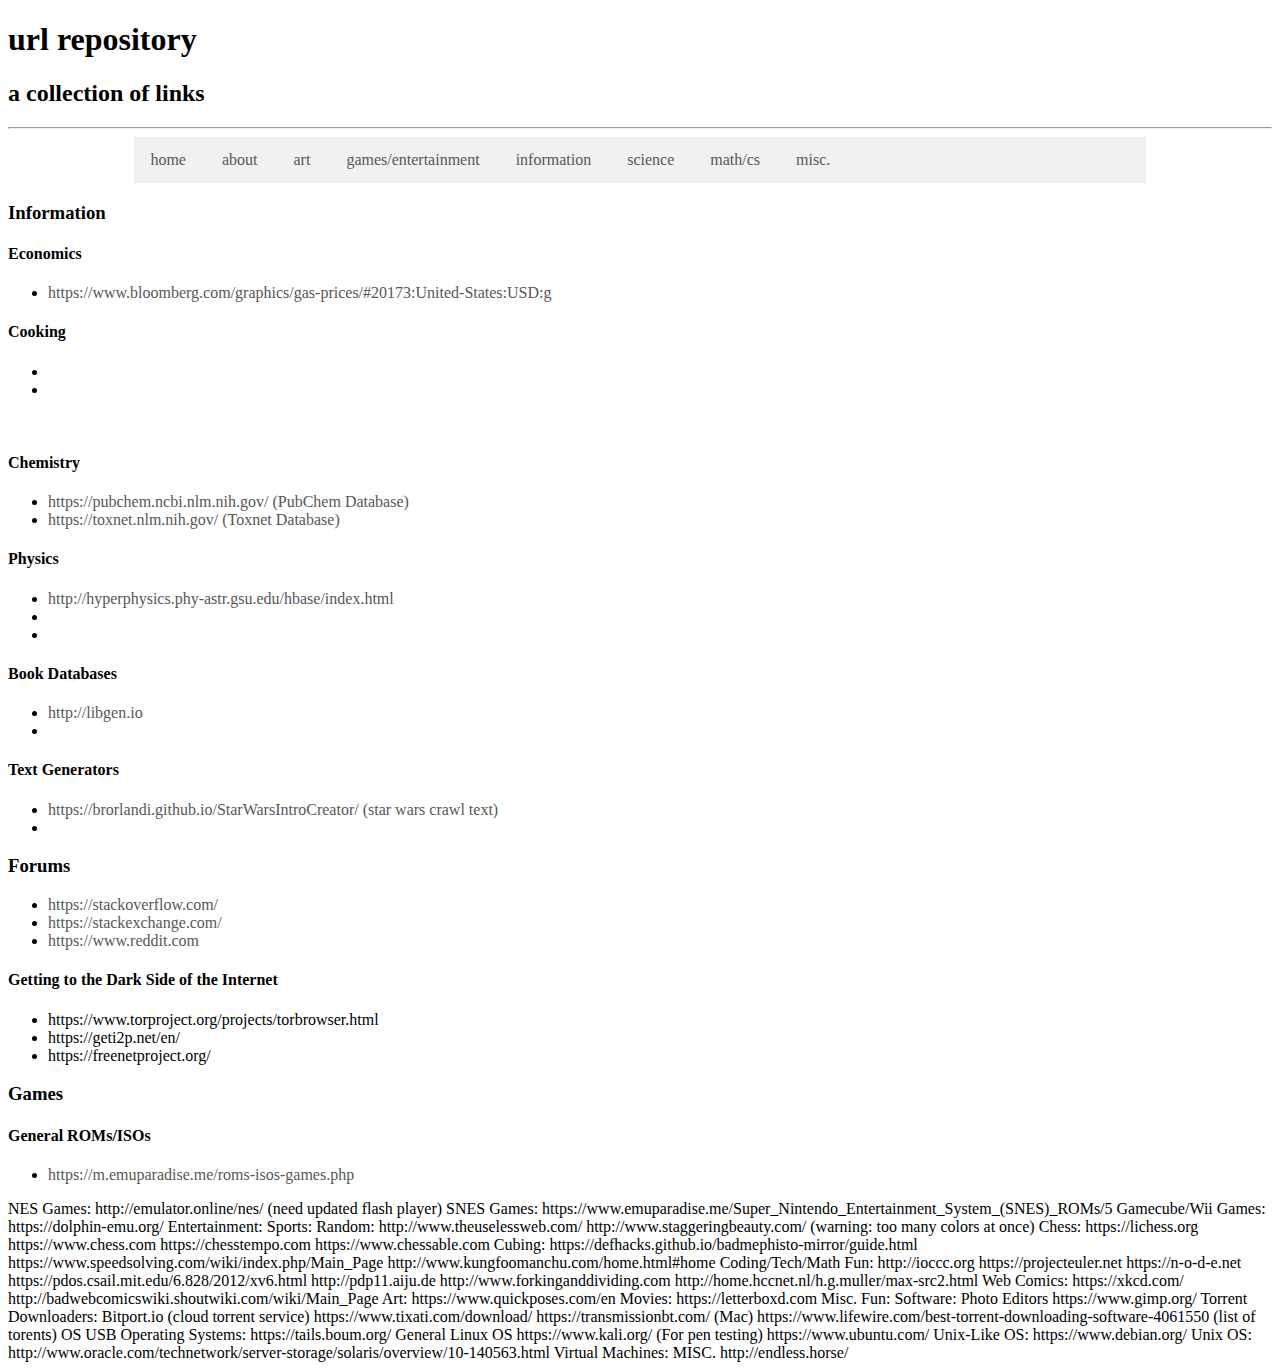
<file: index.html>
<!DOCTYPE html>

<html>

<head>
  <meta charset="utf-8">
  <meta name="viewport" content="width=device-width">
  <title>url repo</title>
  <link rel="shortcut icon" type="image/ico" href="/favicon.ONE.ico">
  <link rel="stylesheet" href="style.css"> 
</head>

<body>
<header>
<h1> url repository </h1>
<h2> a collection of links </h2>
</header>  


<hr>
  
<nav class="NavBar"> 
  <ul class="NavBar">
    <li> <a href="https://url-repo.github.io/">home</a> </li>
    <li> <a href="https://url-repo.github.io/about.html">about</a> </li>
    <li> <a href="https://url-repo.github.io/art.html">art</a> </li>
    <li> <a href="https://url-repo.github.io/games_ent_art.html">games/entertainment</a> </li>
    <li> <a href="https://url-repo.github.io/info.html">information</a> </li>
    <li> <a href="https://url-repo.github.io/science.html">science</a> </li> 
    <li> <a href="https://url-repo.github.io/mathcs.html">math/cs</a> </li>
    <li> <a href="https://url-repo.github.io/misc.html">misc.</a> </li>
  </ul> 
</nav> 


<h3>Information</h3>
  <h4>Economics</h4>
    <ul>
      <li><a href="https://www.bloomberg.com/graphics/gas-prices/#20173:United-States:USD:g">https://www.bloomberg.com/graphics/gas-prices/#20173:United-States:USD:g</a></li>
    </ul>  


  <h4>Cooking</h4>
    <ul>
      <li>
      <li>
    </ul>
  <br> 
      

  <h4>Chemistry</h4>
    <ul>
      <li> <a href="https://pubchem.ncbi.nlm.nih.gov/">https://pubchem.ncbi.nlm.nih.gov/ (PubChem Database)</a></li>
      <li> <a href="https://toxnet.nlm.nih.gov/">https://toxnet.nlm.nih.gov/ (Toxnet Database)</a></li>
    </ul>



 
  
  



  <h4>Physics</h4>
  <ul> 
    <li> <a href="http://hyperphysics.phy-astr.gsu.edu/hbase/index.html">http://hyperphysics.phy-astr.gsu.edu/hbase/index.html</a> </li>
    <li>  </li>
    <li>  </li>
  </ul>



 <h4>Book Databases</h4>
    <ul>
      <li> <a href="http://libgen.io">http://libgen.io</a> </li>
      <li>  </li>
    </ul> 


<h4>Text Generators</h4>
  <ul>
    <li> <a href="https://brorlandi.github.io/StarWarsIntroCreator/">https://brorlandi.github.io/StarWarsIntroCreator/ (star wars crawl text)</a> </li>
    <li> </li>
  </ul>



<h3>Forums</h3>
  <ul>
    <li> <a href="https://stackoverflow.com/">https://stackoverflow.com/</a> </li>
    <li> <a href="https://stackexchange.com/">https://stackexchange.com/</a> </li> 
    <li> <a href="https://www.reddit.com">https://www.reddit.com</a> </li>
  </ul> 


  <h4>Getting to the Dark Side of the Internet</h4> 
  <ul>
    <li> https://www.torproject.org/projects/torbrowser.html </li> 
    <li> https://geti2p.net/en/ </li> 
    <li> https://freenetproject.org/ </li>
  </ul> 



 
  <h3>Games</h3>
  <h4>General ROMs/ISOs</h4> 
  <ul>
      <li> <a href="https://m.emuparadise.me/roms-isos-games.php">https://m.emuparadise.me/roms-isos-games.php</a></li>
  </ul>

NES Games:
http://emulator.online/nes/ (need updated flash player)

SNES Games:
https://www.emuparadise.me/Super_Nintendo_Entertainment_System_(SNES)_ROMs/5 

Gamecube/Wii Games:
https://dolphin-emu.org/ 


Entertainment:
Sports:



Random:
http://www.theuselessweb.com/ 
http://www.staggeringbeauty.com/ (warning: too many colors at once)

Chess:
https://lichess.org
https://www.chess.com
https://chesstempo.com
https://www.chessable.com

Cubing:
https://defhacks.github.io/badmephisto-mirror/guide.html
https://www.speedsolving.com/wiki/index.php/Main_Page
http://www.kungfoomanchu.com/home.html#home



Coding/Tech/Math Fun:
http://ioccc.org
https://projecteuler.net
https://n-o-d-e.net
https://pdos.csail.mit.edu/6.828/2012/xv6.html
http://pdp11.aiju.de
http://www.forkinganddividing.com
http://home.hccnet.nl/h.g.muller/max-src2.html

Web Comics:
https://xkcd.com/
http://badwebcomicswiki.shoutwiki.com/wiki/Main_Page

      

Art:
https://www.quickposes.com/en

Movies:
https://letterboxd.com



Misc. Fun:


Software:

Photo Editors
https://www.gimp.org/ 


 
Torrent Downloaders:
Bitport.io (cloud torrent service)
https://www.tixati.com/download/ 
https://transmissionbt.com/ (Mac)
https://www.lifewire.com/best-torrent-downloading-software-4061550 (list of torents)


OS

USB Operating Systems:
https://tails.boum.org/ 

General Linux OS
https://www.kali.org/ (For pen testing) 
https://www.ubuntu.com/ 

Unix-Like OS:
https://www.debian.org/ 

Unix OS:
http://www.oracle.com/technetwork/server-storage/solaris/overview/10-140563.html 
       
     
     
Virtual Machines: 
  <a href="https://www.virtualbox.org/"></a>

MISC.
http://endless.horse/ 


</body>

</html>
</file>
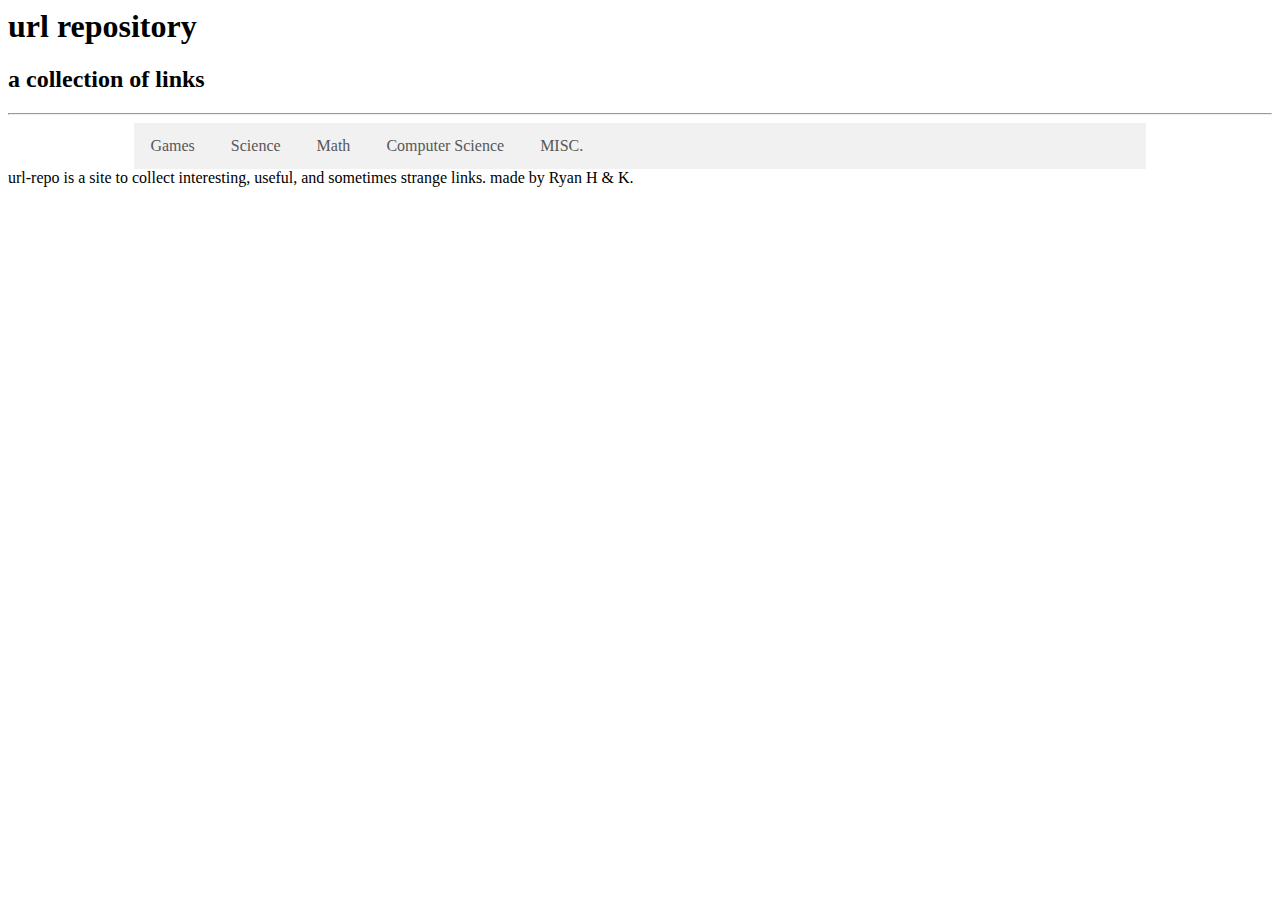
<file: about.html>
<head>
  <meta charset="utf-8">
  <meta name="viewport" content="width=device-width">
  <title>url repo subcat:about</title>
  <link rel="shortcut icon" type="image/ico" href="/favicon.ONE.ico">
  <link rel="stylesheet" href="style.css"> 
</head>

<body>
<header>
<h1> url repository </h1>
<h2> a collection of links </h2>
</header>  


<hr>
  
<nav class="NavBar"> 
  <ul class="NavBar"> 
    <li> Games </li> 
    <li> Science </li> 
    <li> Math </li>
    <li> Computer Science </li>
    <li> MISC. </li>
  </ul> 
</nav> 


url-repo is a site to collect interesting, useful, and sometimes strange links.

made by Ryan H & K.

</body>

</html>
</file>
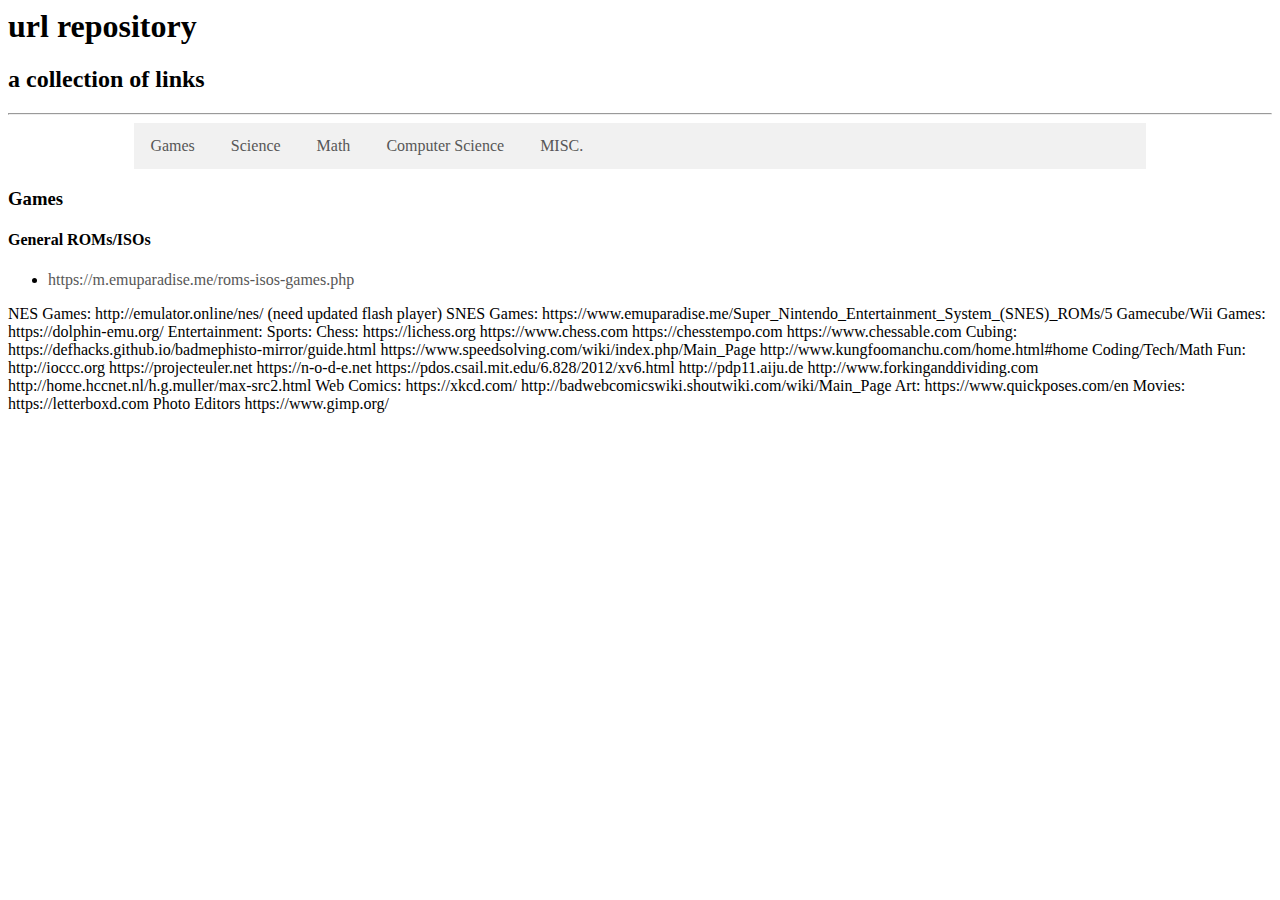
<file: games_ent_art.html>
<head>
  <meta charset="utf-8">
  <meta name="viewport" content="width=device-width">
  <title>url repo subcat:games/entertainment/art</title>
  <link rel="shortcut icon" type="image/ico" href="/favicon.ONE.ico">
  <link rel="stylesheet" href="style.css"> 
</head>

<body>
<header>
<h1> url repository </h1>
<h2> a collection of links </h2>
</header>  


<hr>
  
<nav class="NavBar"> 
  <ul class="NavBar"> 
    <li> Games </li> 
    <li> Science </li> 
    <li> Math </li>
    <li> Computer Science </li>
    <li> MISC. </li>
  </ul> 
</nav> 


 
  <h3>Games</h3>
  <h4>General ROMs/ISOs</h4> 
  <ul>
      <li> <a href="https://m.emuparadise.me/roms-isos-games.php">https://m.emuparadise.me/roms-isos-games.php</a></li>
  </ul>

NES Games:
http://emulator.online/nes/ (need updated flash player)

SNES Games:
https://www.emuparadise.me/Super_Nintendo_Entertainment_System_(SNES)_ROMs/5 

Gamecube/Wii Games:
https://dolphin-emu.org/ 


Entertainment:
Sports:



Chess:
https://lichess.org
https://www.chess.com
https://chesstempo.com
https://www.chessable.com

Cubing:
https://defhacks.github.io/badmephisto-mirror/guide.html
https://www.speedsolving.com/wiki/index.php/Main_Page
http://www.kungfoomanchu.com/home.html#home



Coding/Tech/Math Fun:
http://ioccc.org
https://projecteuler.net
https://n-o-d-e.net
https://pdos.csail.mit.edu/6.828/2012/xv6.html
http://pdp11.aiju.de
http://www.forkinganddividing.com
http://home.hccnet.nl/h.g.muller/max-src2.html

Web Comics:
https://xkcd.com/
http://badwebcomicswiki.shoutwiki.com/wiki/Main_Page

      

Art:
https://www.quickposes.com/en

Movies:
https://letterboxd.com




Photo Editors
https://www.gimp.org/ 



</body>

</html>
</file>
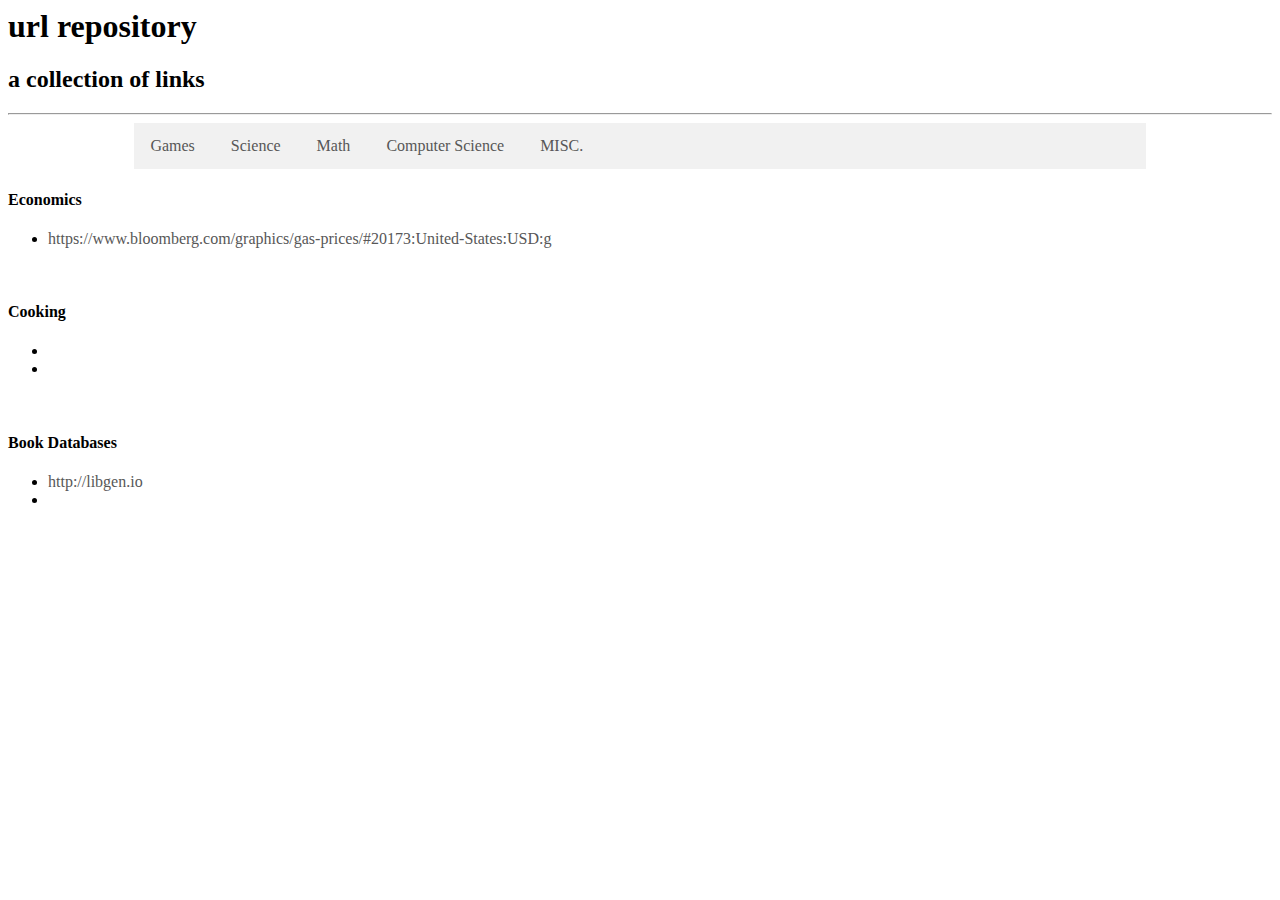
<file: info.html>
<head>
  <meta charset="utf-8">
  <meta name="viewport" content="width=device-width">
  <title>url repo subcat:information</title>
  <link rel="shortcut icon" type="image/ico" href="/favicon.ONE.ico">
  <link rel="stylesheet" href="style.css"> 
</head>

<body>
<header>
<h1> url repository </h1>
<h2> a collection of links </h2>
</header>  


<hr>
  
<nav class="NavBar"> 
  <ul class="NavBar"> 
    <li> Games </li> 
    <li> Science </li> 
    <li> Math </li>
    <li> Computer Science </li>
    <li> MISC. </li>
  </ul> 
</nav> 



  <h4>Economics</h4>
    <ul>
      <li><a href="https://www.bloomberg.com/graphics/gas-prices/#20173:United-States:USD:g">https://www.bloomberg.com/graphics/gas-prices/#20173:United-States:USD:g</a></li>
    </ul>  
  <br>  
 



  <h4>Cooking</h4>
    <ul>
      <li>
      <li>
    </ul>
  <br> 


 <h4>Book Databases</h4>
    <ul>
      <li> <a href="http://libgen.io">http://libgen.io</a> </li>
      <li>  </li>
    </ul> 





</body>

</html>
</file>
<file: style.css>
body {
  font-famaily: Arial, Helvetica, sans-serif;
}

a:link {
  color: #575757;
  text-decoration: none; 
}

a:hover {
  color: red;
  text-decoration: none;
  border-bottom: none;
}

a {
  text-decoration: none;
  color: #575757;
  border-bottom: none;
}

.NavBar ul {
  list-style-type: none;
  margin: 0;
  padding: 0; 
  width: 80%;
  background-color: #f1f1f1;
  margin-right: auto;
  margin-left: auto;
  overflow: hidden;
}

.NavBar li {
  display: inline-block;
  color: #575757;
  text-align: center;
  padding: 14px 16px;
  text-decoration: none;
  margin-right: auto;
  margin-left:auto;
}
</file>
